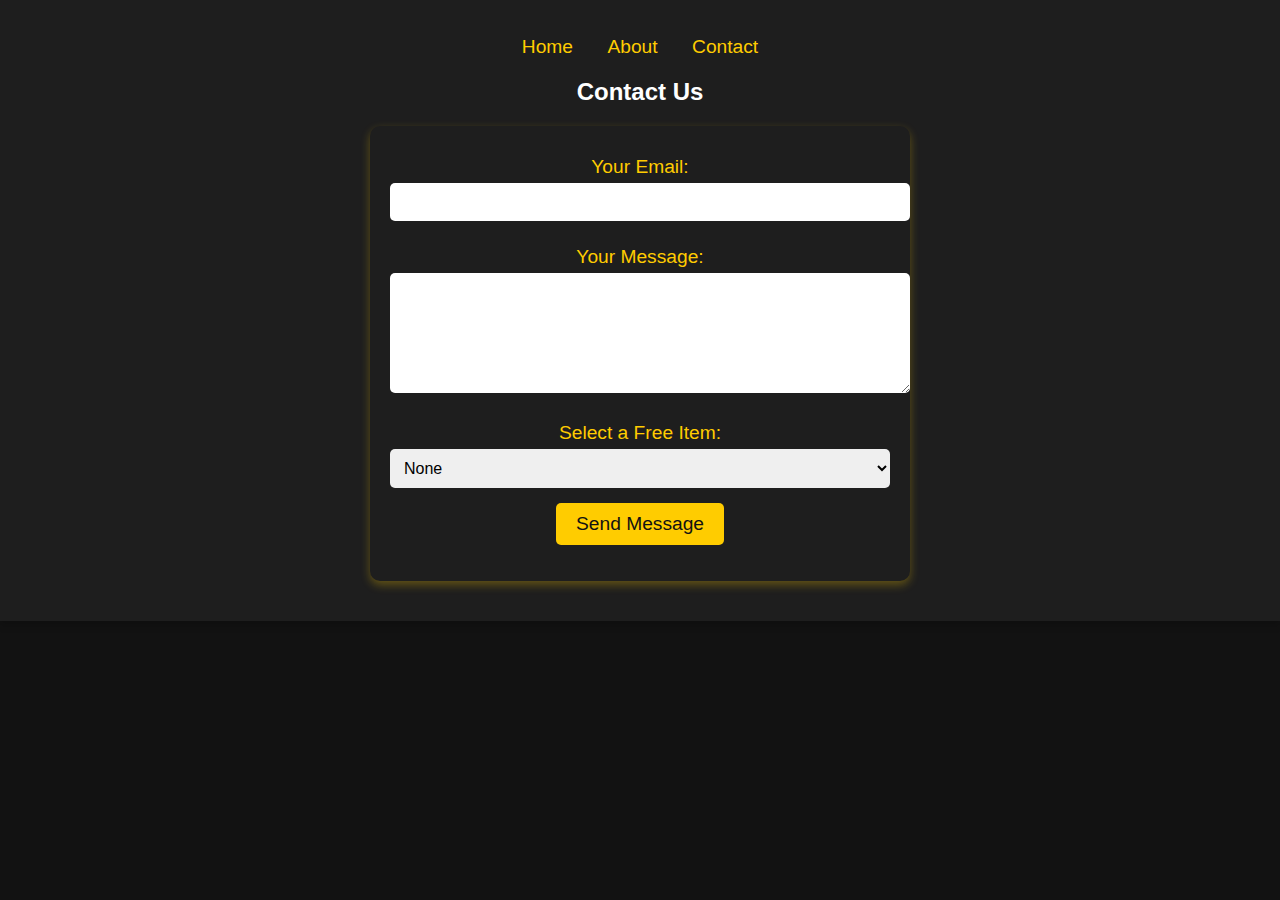
<file: Assignment/contact.html>
<!DOCTYPE html>
<html lang="en">
<head>
    <meta charset="UTF-8">
    <meta name="viewport" content="width=device-width, initial-scale=1.0">
    <title>Contact Page</title>
    <link rel="stylesheet" href="contact.css">
    <script src="contact.js" defer></script>
</head>
<body>
    <header>
        <nav>
            <ul>
                <li><a href="index.html">Home</a></li>
                <li><a href="about.html">About</a></li>
                <li><a href="contact.html">Contact</a></li>
            </ul>
        </nav>
    <h2>Contact Us</h2>
    <form id="contact-form" onsubmit="sendMessage(event)">
        <label for="email">Your Email:</label>
        <input type="email" id="email" required><br>
        
        <label for="message">Your Message:</label>
        <textarea id="message" required></textarea><br>
        
        <label for="free-item">Select a Free Item:</label>
        <select id="free-item">
            <option value="None">None</option>
            <option value="T-shirt">T-shirt</option>
            <option value="Keychain">Keychain</option>
            <option value="Poster">Poster</option>
        </select><br>
        
        <button type="submit">Send Message</button>
        <p id="error-message"></p>
    </form>
    
    <div id="success-message">
        <p>Thank you! Your message has been sent.</p>
        <a href="index.html">Return to Homepage</a>
    </div>
</body>
</html>
</file>
<file: Assignment/contact.css>
body {
    font-family: Arial, sans-serif;
    margin: 0;
    padding: 0;
    background-color: #121212;
    color: #fff;
    text-align: center;
}


header {
    background-color: #1e1e1e;
    padding: 20px;
    box-shadow: 0 4px 8px rgba(0, 0, 0, 0.2);
}

nav ul {
    list-style: none;
    padding: 0;
}

nav ul li {
    display: inline;
    margin: 0 15px;
}

nav ul li a {
    text-decoration: none;
    color: #ffcc00;
    font-size: 1.2rem;
    transition: color 0.3s ease;
}

nav ul li a:hover, nav ul li a.active {
    color: #ffffff;
    text-decoration: underline;
}


form {
    background-color: #1e1e1e;
    padding: 20px;
    max-width: 500px;
    margin: 20px auto;
    border-radius: 10px;
    box-shadow: 0 4px 10px rgba(255, 204, 0, 0.3);
}

label {
    display: block;
    margin: 10px 0 5px;
    font-size: 1.2rem;
    color: #ffcc00;
}

input, textarea, select {
    width: 100%;
    padding: 10px;
    margin-bottom: 15px;
    border: none;
    border-radius: 5px;
    font-size: 1rem;
}

textarea {
    height: 100px;
}

button {
    background-color: #ffcc00;
    color: #121212;
    font-size: 1.2rem;
    padding: 10px 20px;
    border: none;
    border-radius: 5px;
    cursor: pointer;
    transition: background-color 0.3s ease;
}

button:hover {
    background-color: #fff;
    color: #121212;
}


#success-message {
    display: none;
    margin-top: 20px;
    font-size: 1.2rem;
    color: #00ff00;
}

#error-message {
    color: #ff4d4d;
    font-size: 1rem;
}


@media (max-width: 768px) {
    nav ul li {
        display: block;
        margin: 10px 0;
    }
    
    form {
        width: 90%;
    }
}
</file>
